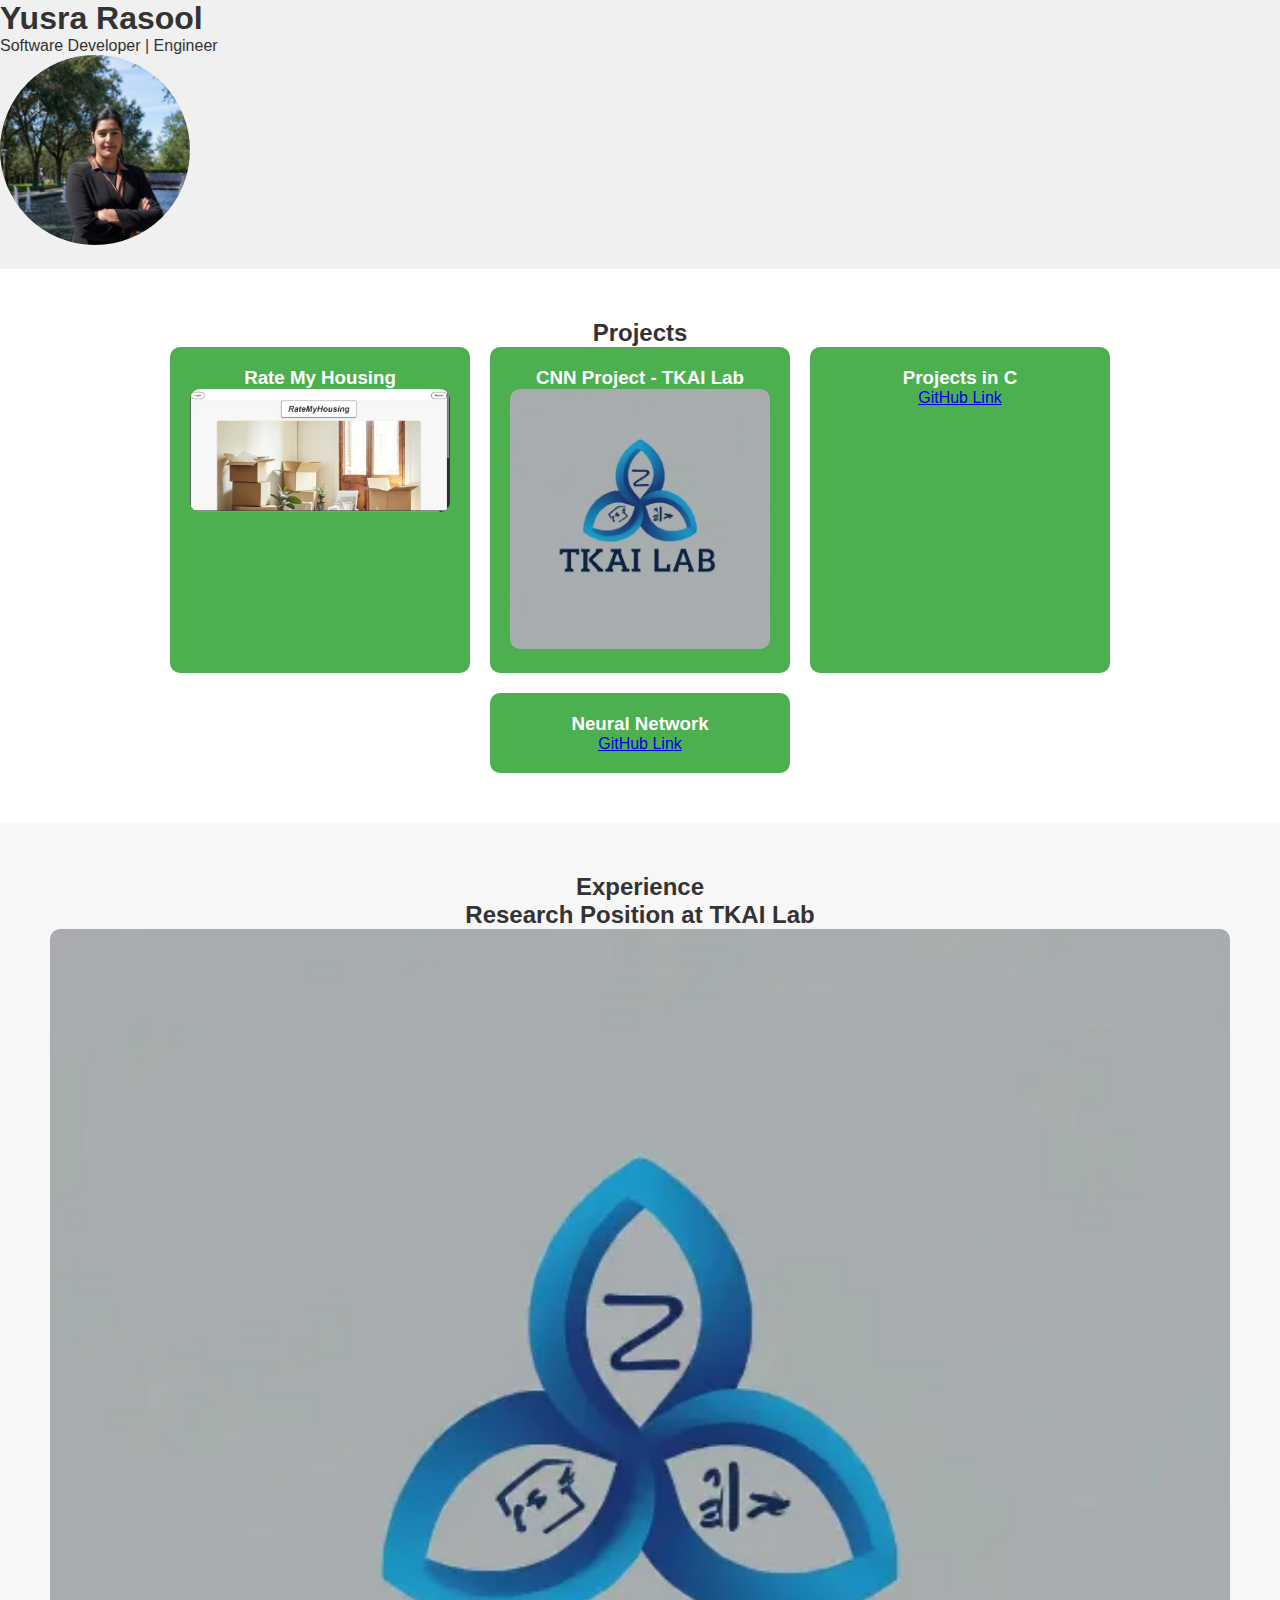
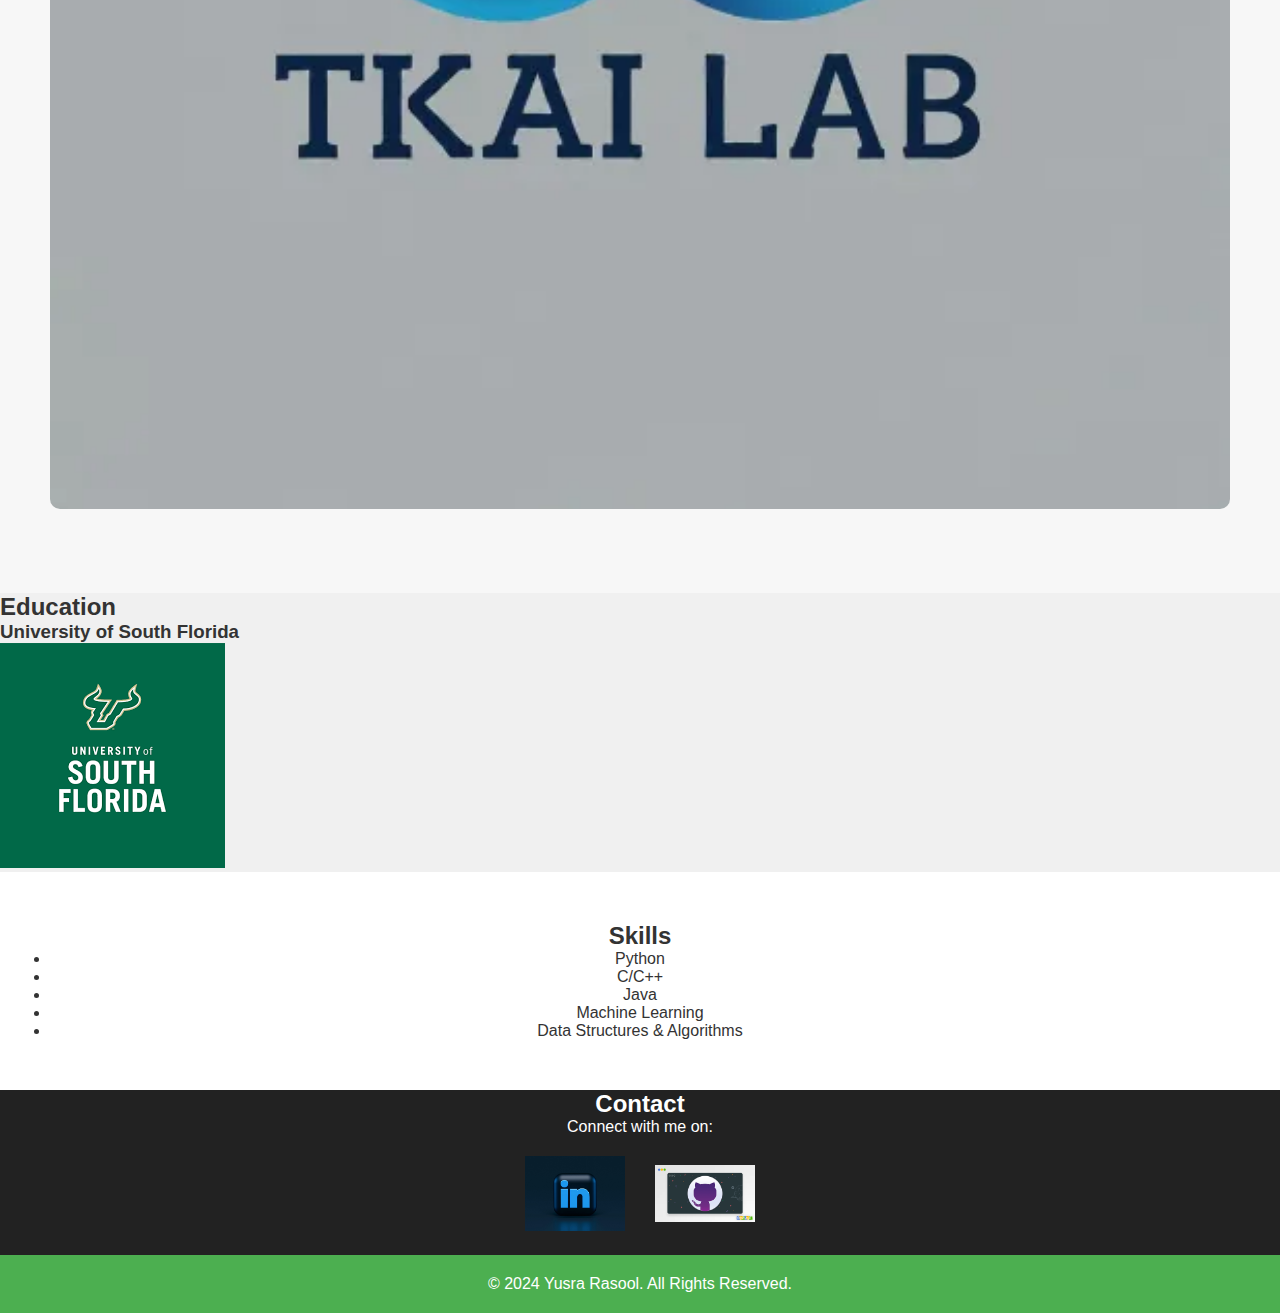
<file: Index.html>
<!DOCTYPE html>
<html lang="en">
<head>
    <meta charset="UTF-8">
    <meta name="viewport" content="width=device-width, initial-scale=1.0">
    <meta name="description" content="Yusra Rasool's Portfolio">
    <title>Yusra Rasool | Portfolio</title>
    <link rel="stylesheet" href="styles.css">
</head>
<body>
    <!-- Hero Section -->
    <header class="hero">
        <div class="overlay">
        <h1>Yusra Rasool</h1>
        <p>Software Developer | Engineer</p>
        <img src="myphoto.jpeg" alt="Yusra Rasool" class="profile-photo">
    </div>
    </header>

    <!-- Projects Section -->
    <section id="projects">
        <h2>Projects</h2>
        <div class="project-grid">
           <div class="project-card">
              <h3>Rate My Housing</h3>
              <a href="https://github.com/yrasool/RateMyHousing" target="_blank">
                 <img src="ratemyhousing-image.jpg" alt="Rate My Housing Project" class="project-image">
              </a>
           </div>
            <div class="project-card">
                <h3>CNN Project - TKAI Lab</h3>
                  <a href="https://github.com/yrasool/CNN-Project" target="_blank">
                   <img src="tkai-logo.jpg" alt="TKAI Lab" class="project-image">
                  </a>
             </div>
             <div class="project-card">
                <h3>Projects in C</h3>
                <a href="https://github.com/yrasool/PROJECTS-IN-C" target="_blank">GitHub Link</a>
             </div>
            <div class="project-card">
                <h3>Neural Network</h3>
                <a href="https://github.com/yrasool/NEURAL-NETWORK" target="_blank">GitHub Link</a>
            </div>
        </div>
    </section>

    <!-- Experience Section -->
    <section id="experience">
        <h2>Experience</h2>
        <div class="experience-item">
            <h3>Research Position at TKAI Lab</h3>
            <a href="https://tkailab.com" target="_blank">
               <img src="tkai-logo.jpg" alt="TKAI Lab" class="project-image">
            </a>
        </div>
    </section>

    <!-- Education Section -->
    <section id="education">
        <h2>Education</h2>
        <div class="education-item">
            <h3>University of South Florida</h3>
             <img src="USFlogo.jpg" alt="University of South Florida" class="education-image">
        </div>
    </section>

    <!-- Skills Section -->
    <section id="skills">
        <h2>Skills</h2>
        <ul>
            <li>Python</li>
            <li>C/C++</li>
            <li>Java</li>
            <li>Machine Learning</li>
            <li>Data Structures & Algorithms</li>
        </ul>
    </section>

    <!-- Contact Section -->
    <section id="contact">
        <h2>Contact</h2>
        <p>Connect with me on:</p>
        <ul>
            <li>
                <a href="https://www.linkedin.com/in/yusra-rasool-5963b11b1/" target="_blank">
                    <img src="linkedinlogo.jpg" alt="LinkedIn" class="contact-logo">
                </a>
            </li>
            <li>
                <a href="https://github.com/yrasool" target="_blank">
                    <img src="githulogo.jpg" alt="GitHub" class="contact-logo">
                </a>
            </li>
        </ul>
    </section>

    <!-- Footer -->
    <footer>
        <p>&copy; 2024 Yusra Rasool. All Rights Reserved.</p>
    </footer>
</body>
</html>
</file>
<file: styles.css>
/* General Styles */
* {
    margin: 0;
    padding: 0;
    box-sizing: border-box;
}

body {
    font-family: 'Arial', sans-serif;
    background-color: #f0f0f0;
    color: #333;
}

/* About Me Section */
#about-me {
    padding: 50px;
    background-color: white;
    text-align: center;
}

.about-container {
    max-width: 800px;
    margin: 0 auto;
}

.profile-photo {
    width: 190px;
    height: 190px;
    border-radius: 50%;
    margin-bottom: 20px;
}

#about-me h1 {
    font-size: 2.5rem;
    margin-bottom: 10px;
}

#about-me p {
    font-size: 1.2rem;
    line-height: 1.6;
}

/* Experience Section */
#experience {
    padding: 50px;
    background-color: #f7f7f7;
    text-align: center;
}

.experience-item {
    margin-bottom: 30px;
}

.experience-logo {
    width: 80px;
    height: auto;
    margin: 10px;
}

.experience-item h3 {
    font-size: 1.5rem;
}

.experience-item p {
    font-size: 1.1rem;
    margin-top: 10px;
}

/* Skills Section */
#skills {
    padding: 50px;
    background-color: white;
    text-align: center;
}

.skills-grid {
    display: flex;
    justify-content: center;
    gap: 40px;
    flex-wrap: wrap;
}

.skill-card {
    display: flex;
    flex-direction: column;
    align-items: center;
    width: 150px;
}

.skill-card img {
    width: 60px; /* Adjust size as needed */
    height: 60px; /* Adjust size as needed */
    margin-bottom: 10px;
}

.skill-card p {
    font-size: 1.1rem;
    color: #333;
}

/* Projects Section */
#projects {
    padding: 50px;
    background-color: white;
    text-align: center;
}

.project-grid {
    display: flex;
    justify-content: center;
    gap: 20px;
    flex-wrap: wrap;
}

.project-card {
    background-color: #4CAF50;
    padding: 20px;
    width: 300px;
    border-radius: 10px;
    color: white;
    transition: transform 0.3s;
}

.project-image {
    width: 100%;
    border-radius: 10px;
}

.project-card:hover {
    transform: translateY(-10px);
}

/* Contact Section */
#contact {
    padding: 6=50px;
    background-color: #222;
    color: white;
    text-align: center;
}

.contact-logo {
    width: 100px;
    margin: 0 15px;
}

#contact ul {
    list-style-type: none;
    display: flex;
    justify-content: center;
    align-items: center;
    padding: 20px;
}

/* Footer */
footer {
    padding: 20px;
    background-color: #4CAF50;
    color: white;
    text-align: center;
}
</file>
